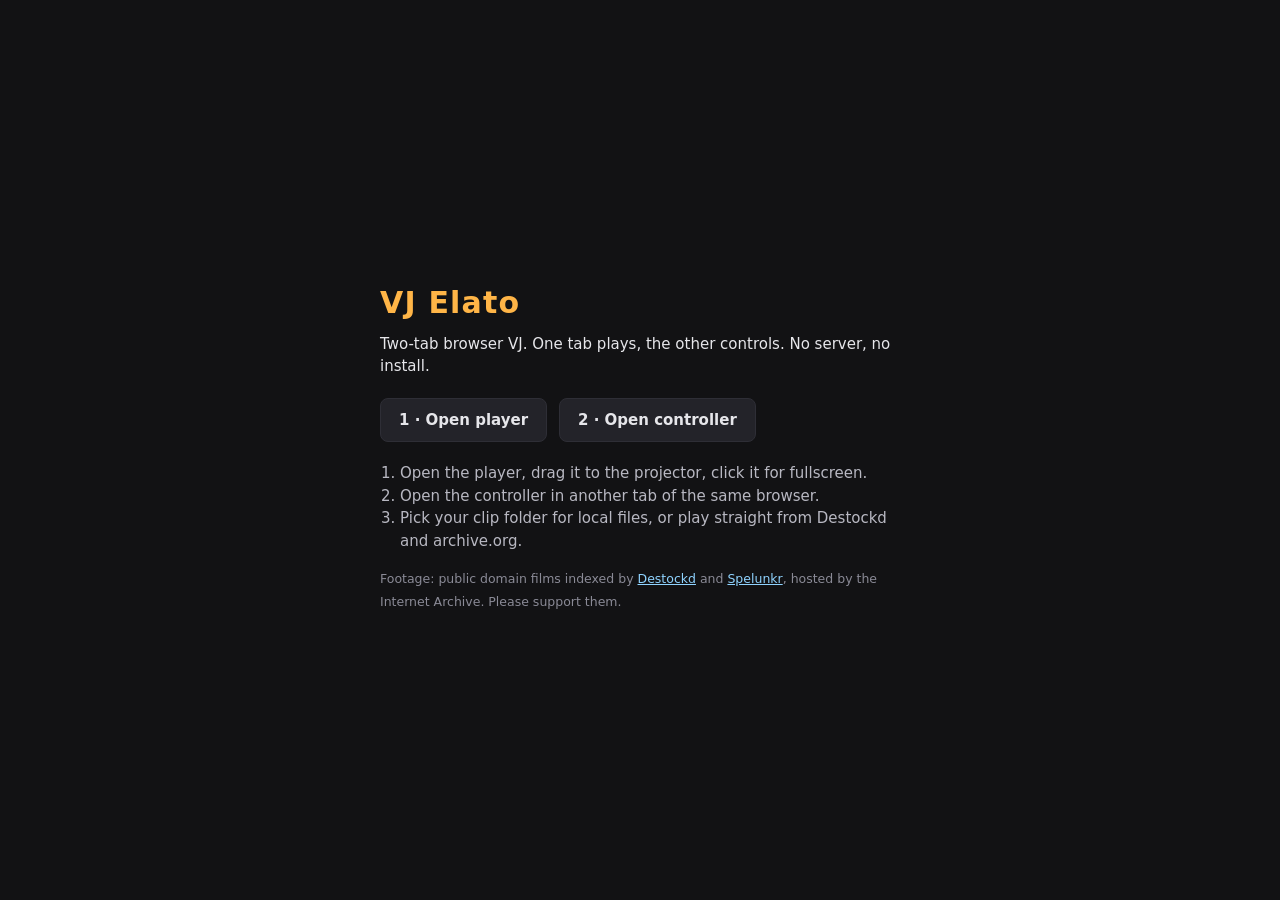
<file: index.html>
<!doctype html>
<html lang="en">
<head>
  <meta charset="utf-8">
  <meta name="viewport" content="width=device-width, initial-scale=1">
  <link rel="icon" href="data:,">
  <title>VJ Elato</title>
  <style>
    body { margin: 0; min-height: 100vh; display: grid; place-items: center; background: #121214; color: #e6e6ea; font: 15px/1.5 system-ui, sans-serif; }
    main { max-width: 520px; padding: 32px 20px; }
    h1 { color: #ffb547; letter-spacing: .04em; margin: 0 0 4px; }
    p { margin: 8px 0; }
    .links { display: flex; gap: 12px; margin: 20px 0; }
    a.btn { background: #232329; border: 1px solid #2e2e36; border-radius: 8px; padding: 10px 18px; color: inherit; text-decoration: none; font-weight: 600; }
    a.btn:hover { border-color: #ffb547; }
    ol { padding-left: 20px; color: #b8b8c2; }
    kbd { background: #333; border-radius: 4px; padding: 0 5px; font-size: 12px; }
    small { color: #8a8a96; }
  </style>
</head>
<body>
  <main>
    <h1>VJ Elato</h1>
    <p>Two-tab browser VJ. One tab plays, the other controls. No server, no install.</p>
    <div class="links">
      <a class="btn" href="player.html" target="vj-elato-player">1 · Open player</a>
      <a class="btn" href="controller.html">2 · Open controller</a>
    </div>
    <ol>
      <li>Open the player, drag it to the projector, click it for fullscreen.</li>
      <li>Open the controller in another tab of the same browser.</li>
      <li>Pick your clip folder for local files, or play straight from Destockd and archive.org.</li>
    </ol>
    <p><small>Footage: public domain films indexed by <a href="https://destockd.com" style="color:#8fd3ff">Destockd</a> and <a href="https://spelunkr.tv" style="color:#8fd3ff">Spelunkr</a>, hosted by the Internet Archive. Please support them.</small></p>
  </main>
</body>
</html>
</file>
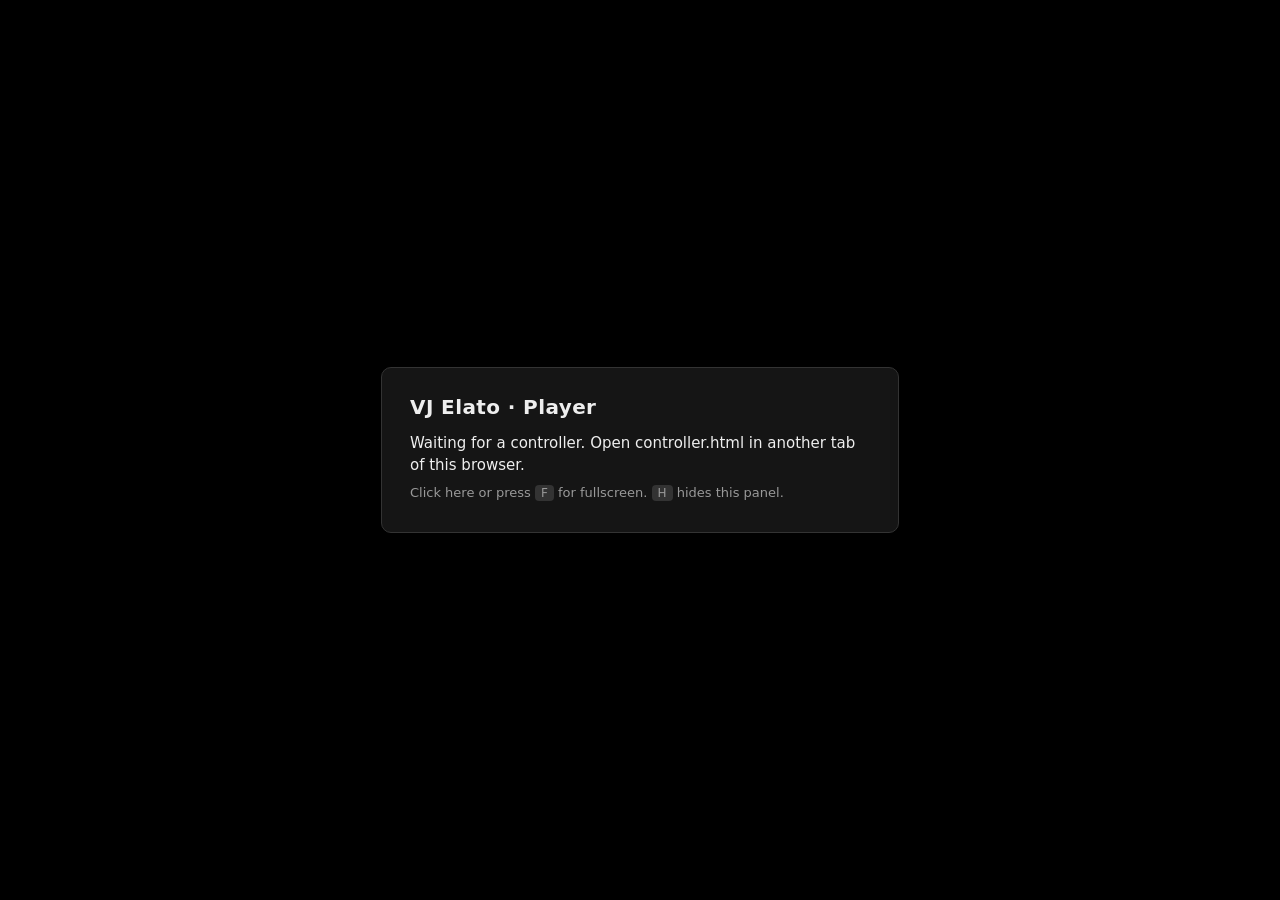
<file: player.html>
<!doctype html>
<html lang="en">
<head>
  <meta charset="utf-8">
  <meta name="viewport" content="width=device-width, initial-scale=1">
  <link rel="icon" href="data:,">
  <title>VJ Elato · Player</title>
  <link rel="stylesheet" href="css/player.css">
</head>
<body>
  <div id="stage">
    <video id="deckA" muted playsinline preload="auto"></video>
    <canvas id="gl"></canvas>
    <video id="deckB" muted playsinline preload="auto"></video>
    <div id="black"></div>
  </div>
  <div id="overlay">
    <div class="card">
      <h1>VJ Elato · Player</h1>
      <p id="overlay-msg">Waiting for a controller. Open <a href="controller.html" target="_blank">controller.html</a> in another tab of this browser.</p>
      <p class="hint">Click here or press <kbd>F</kbd> for fullscreen. <kbd>H</kbd> hides this panel.</p>
    </div>
  </div>
  <script type="module" src="js/player.js"></script>
</body>
</html>
</file>
<file: css/player.css>
html, body { margin: 0; height: 100%; background: #000; overflow: hidden; cursor: none; }
body.show-cursor { cursor: default; }

#stage { position: fixed; inset: 0; background: #000; }
#stage video {
  position: absolute; inset: 0; width: 100%; height: 100%;
  object-fit: contain; background: transparent;
  will-change: opacity, filter, transform;
}
#stage video.cover { object-fit: cover; }
#deckB { mix-blend-mode: normal; }
#gl { position: absolute; inset: 0; width: 100%; height: 100%; display: block; }
#black { position: absolute; inset: 0; background: #000; opacity: 0; pointer-events: none; transition: opacity 80ms linear; }

#overlay {
  position: fixed; inset: 0; display: flex; align-items: center; justify-content: center;
  background: rgba(0, 0, 0, .55); color: #eee; font: 15px/1.5 system-ui, sans-serif;
  transition: opacity 300ms; cursor: default;
}
#overlay.hidden { opacity: 0; pointer-events: none; }
#overlay .card { background: #151515; border: 1px solid #333; border-radius: 10px; padding: 24px 28px; max-width: 460px; }
#overlay h1 { margin: 0 0 10px; font-size: 20px; font-weight: 600; letter-spacing: .02em; }
#overlay p { margin: 6px 0; }
#overlay .hint { color: #999; font-size: 13px; }
#overlay a { color: #8fd3ff; }
kbd { background: #333; border-radius: 4px; padding: 1px 6px; font-family: inherit; font-size: 12px; }
</file>
